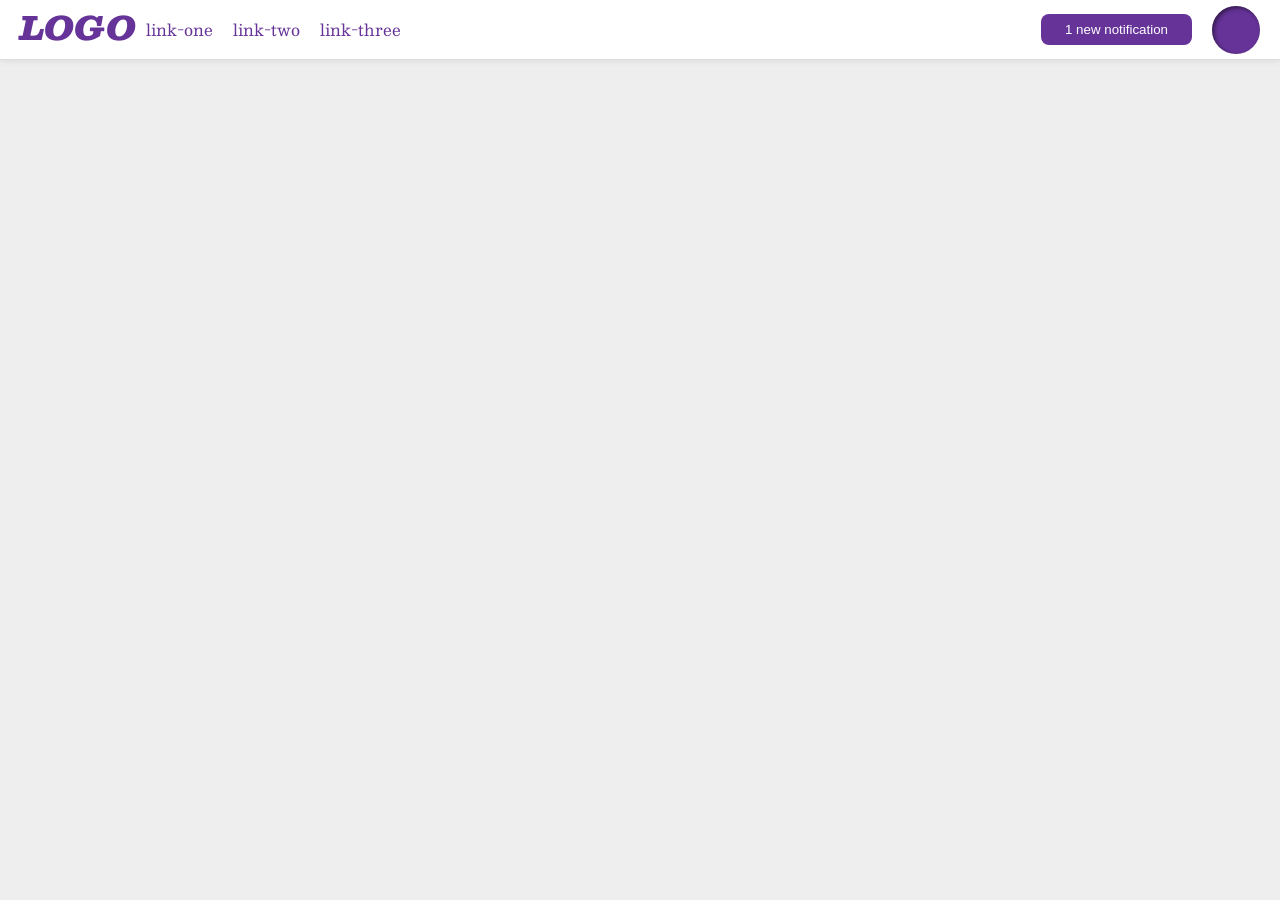
<file: foundations/flex/03-flex-header-2/index.html>
<!DOCTYPE html>
<html lang="en">
  <head>
    <meta charset="UTF-8">
    <meta http-equiv="X-UA-Compatible" content="IE=edge">
    <meta name="viewport" content="width=device-width, initial-scale=1.0">
    <title>Flex Header 2</title>
    <link rel="stylesheet" href="style.css">
  </head>
  <body>
    <div class="header">
    
      <div class="logo-links">
        <div class="logo">LOGO</div>
      <ul class="links">
        <li><a href="https://google.com">link-one</a></li>
        <li><a href="https://google.com">link-two</a></li>
        <li><a href="https://google.com">link-three</a></li>
      </ul>
    </div>
    <div class="profile-notif">
      <button class="notifications">
        1 new notification
      </button>
      <div class="profile-image"></div>
    </div>
      
    </div>
  </body>
</html>
</file>
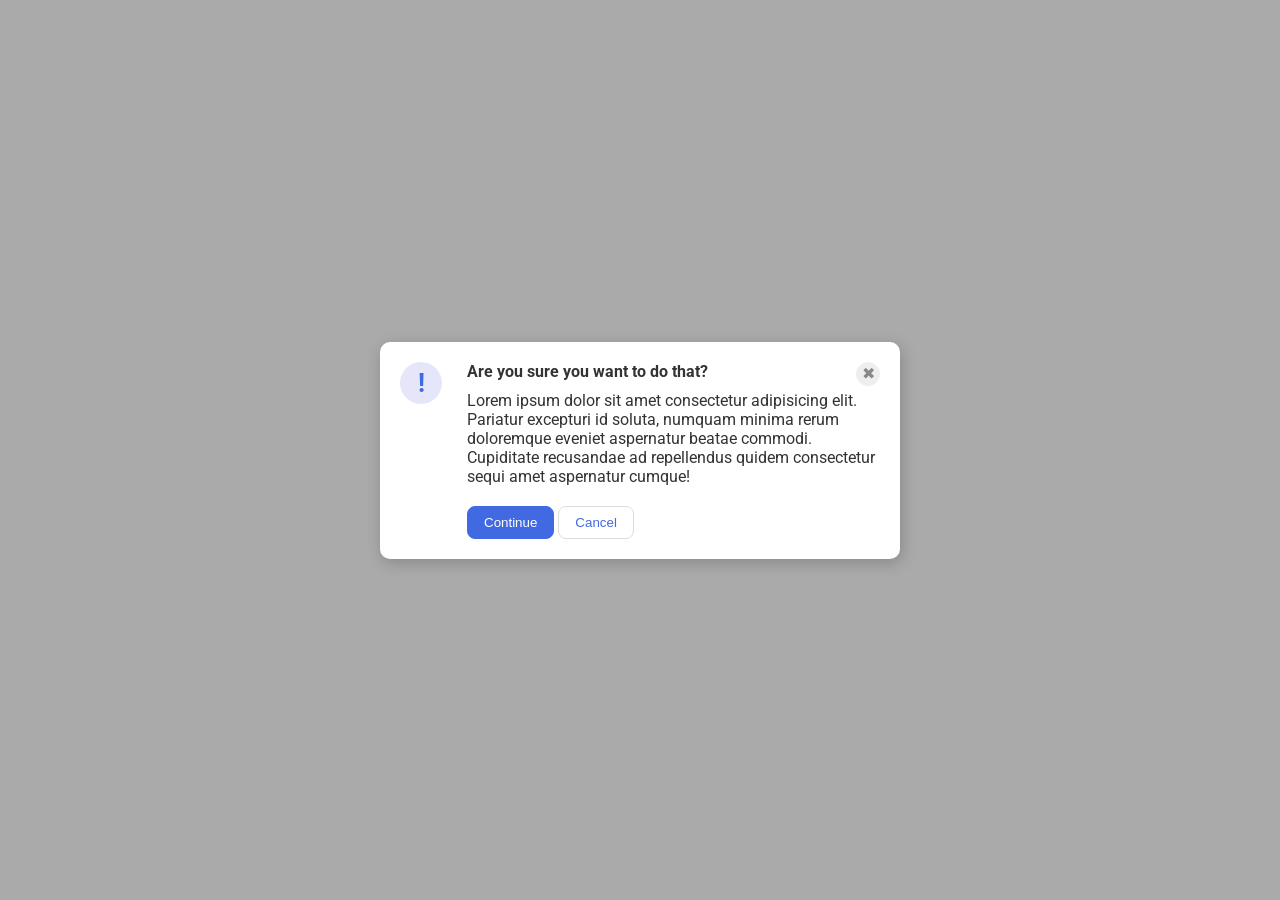
<file: foundations/flex/05-flex-modal/index.html>
<!DOCTYPE html>
<html lang="en">
  <head>
    <meta charset="UTF-8">
    <meta http-equiv="X-UA-Compatible" content="IE=edge">
    <meta name="viewport" content="width=device-width, initial-scale=1.0">
    <link rel="stylesheet" href="style.css">
    <title>Modal</title>
  </head>
  <body>
    <div class="modal">
      <div class="icon">!</div>

      <div>
         
        <div class="query">

          <div class="header">Are you sure you want to do that?</div>
          <button class="close-button">✖</button>

        </div>

        
        
        <div class="text">Lorem ipsum dolor sit amet consectetur adipisicing elit. Pariatur excepturi id soluta, numquam minima rerum doloremque eveniet aspernatur beatae commodi. Cupiditate recusandae ad repellendus quidem consectetur sequi amet aspernatur cumque!</div>
        <button class="continue">Continue</button>
        <button class="cancel">Cancel</button>

      </div>
      
    </div>
  </body>
</html>
</file>
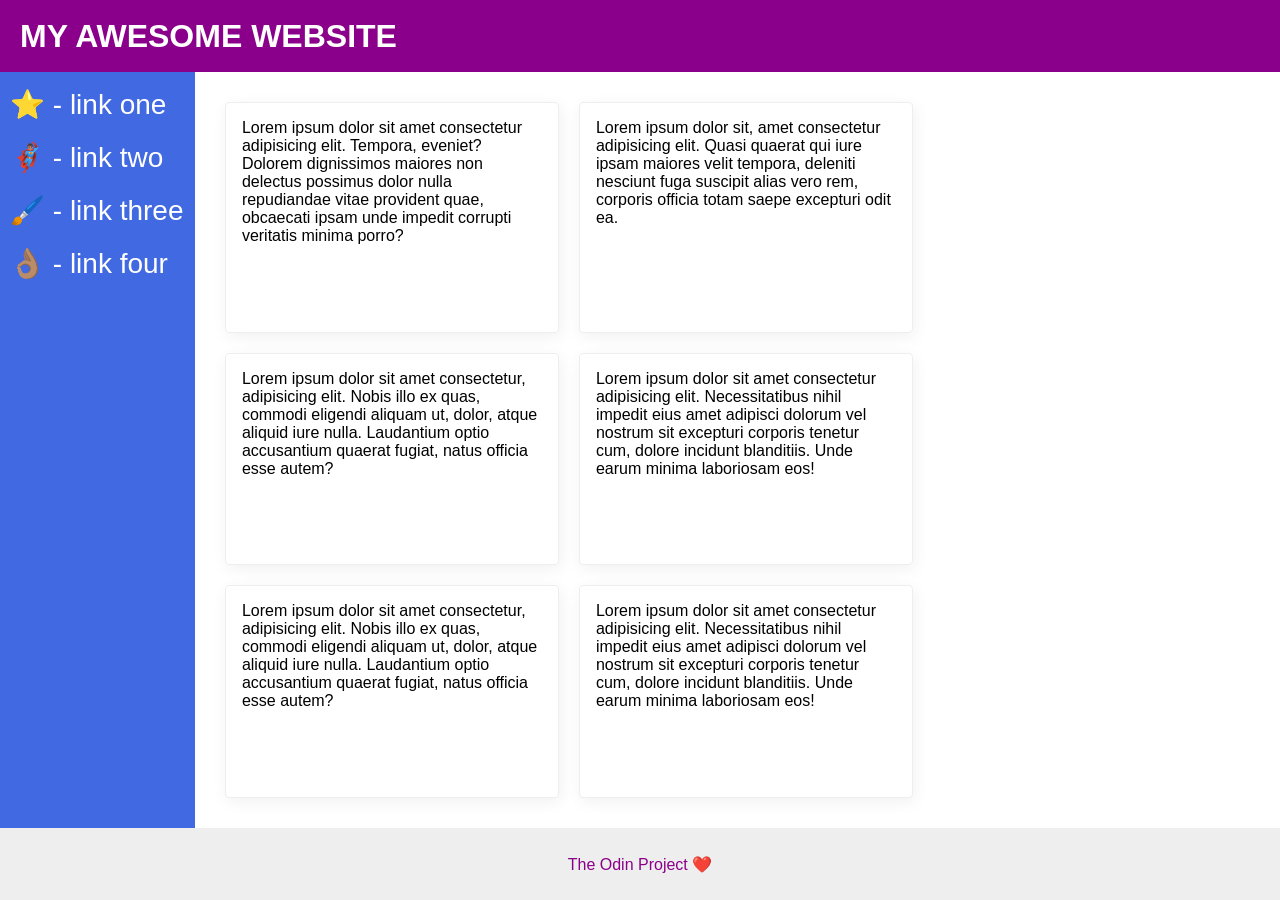
<file: foundations/flex/07-flex-layout-2/index.html>
<!DOCTYPE html>
<html lang="en">
  <head>
    <meta charset="UTF-8">
    <meta http-equiv="X-UA-Compatible" content="IE=edge">
    <meta name="viewport" content="width=device-width, initial-scale=1.0">
    <title>The Holy Grail</title>
    <link rel="stylesheet" href="style.css">
  </head>
  <body>
    <div class="header">
      MY AWESOME WEBSITE
    </div>
    
    <div class="container">

       <div class="sidebar">
      <ul>
        <li><a href="#">⭐ - link one</a></li>
        <li><a href="#">🦸🏽‍♂️ - link two</a></li>
        <li><a href="#">🖌️ - link three</a></li>
        <li><a href="#">👌🏽 - link four</a></li>
      </ul>
    </div>
 
    <div class="cards">
      <div class="card">Lorem ipsum dolor sit amet consectetur adipisicing elit. Tempora, eveniet? Dolorem dignissimos maiores non delectus possimus dolor nulla repudiandae vitae provident quae, obcaecati ipsam unde impedit corrupti veritatis minima porro?</div>
      <div class="card">Lorem ipsum dolor sit, amet consectetur adipisicing elit. Quasi quaerat qui iure ipsam maiores velit tempora, deleniti nesciunt fuga suscipit alias vero rem, corporis officia totam saepe excepturi odit ea.</div>
      <div class="card">Lorem ipsum dolor sit amet consectetur, adipisicing elit. Nobis illo ex quas, commodi eligendi aliquam ut, dolor, atque aliquid iure nulla. Laudantium optio accusantium quaerat fugiat, natus officia esse autem?</div>
      <div class="card">Lorem ipsum dolor sit amet consectetur adipisicing elit. Necessitatibus nihil impedit eius amet adipisci dolorum vel nostrum sit excepturi corporis tenetur cum, dolore incidunt blanditiis. Unde earum minima laboriosam eos!</div>
      <div class="card">Lorem ipsum dolor sit amet consectetur, adipisicing elit. Nobis illo ex quas, commodi eligendi aliquam ut, dolor, atque aliquid iure nulla. Laudantium optio accusantium quaerat fugiat, natus officia esse autem?</div>
      <div class="card">Lorem ipsum dolor sit amet consectetur adipisicing elit. Necessitatibus nihil impedit eius amet adipisci dolorum vel nostrum sit excepturi corporis tenetur cum, dolore incidunt blanditiis. Unde earum minima laboriosam eos!</div>
    </div>

    </div>
   
    <div class="footer">
      The Odin Project ❤️
    </div>
  </body>
</html>
</file>
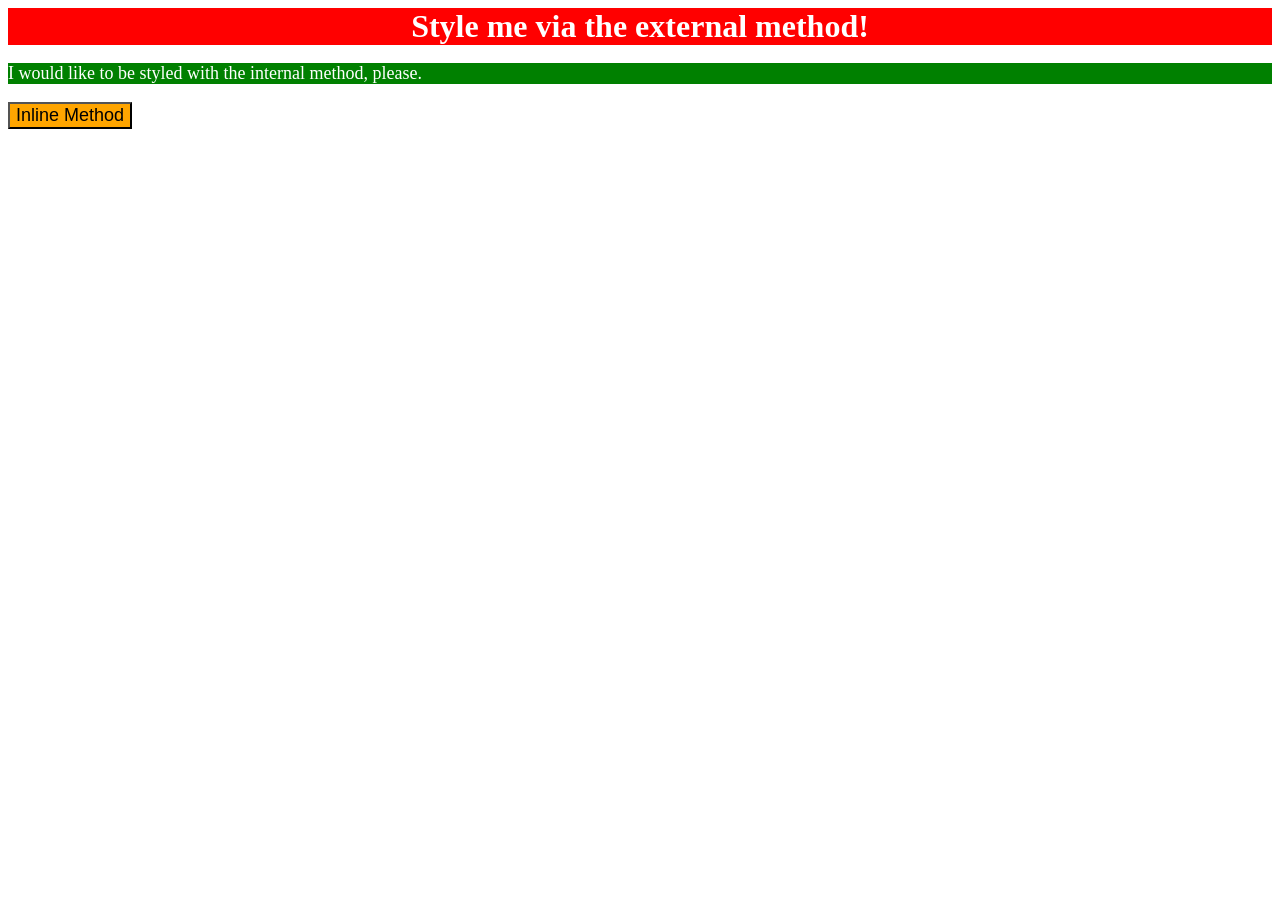
<file: foundations/intro-to-css/01-css-methods/index.html>
<!DOCTYPE html>
<html lang="en">
  <head>
    <meta charset="UTF-8">
    <meta http-equiv="X-UA-Compatible" content="IE=edge">
    <meta name="viewport" content="width=device-width, initial-scale=1.0">
    <title>Methods for Adding CSS</title>
    <link href="styles.css" rel="stylesheet">
    <style>
      p {
        background-color: green;
        color: white;
        font-size: 18px;
      }
    </style>
  </head>
  <body>
    <div>Style me via the external method!</div>
    <p>I would like to be styled with the internal method, please.</p>
    <button style="background-color: orange; font-size: 18px;">Inline Method</button>
  </body>
  
</html>
</file>
<file: foundations/flex/03-flex-header-2/style.css>
/* this is some magical font-importing.  
you'll learn about it later. */
@import url('https://fonts.googleapis.com/css2?family=Besley:ital,wght@0,400;1,900&display=swap');

body {
  margin: 0;
  background: #eee;
  font-family: Besley, serif;
}

.header {
  background: white;
  border-bottom: 1px solid #ddd;
  box-shadow: 0 0 8px rgba(0,0,0,.1);
  display: flex;
  justify-content: space-between;
  padding: 0px 20px 0px;

}

.logo-links{
  display: flex;
}

.profile-notif {
  display: flex;
  gap: 20px;
}

.profile-image {
  background: rebeccapurple;
  box-shadow: inset 2px 2px 4px rgba(0,0,0,.5);
  border-radius: 50%;
  width: 48px;
  height: 48px;
  align-self: center;
  flex-shrink: 0;
}

.logo {
  color: rebeccapurple;
  font-size: 32px;
  font-weight: 900;
  font-style: italic;

}

button {
  border: none;
  border-radius: 8px;
  background: rebeccapurple;
  color: white;
  align-self: center;
  padding: 8px 24px;
}

a {
  /* this removes the line under our links */
  text-decoration: none;
  color: rebeccapurple;
}

ul {
  list-style-type: none;
  display: flex;
  margin-left: 10px;
  padding-left: 0px;
  gap: 20px;
}
</file>
<file: foundations/flex/05-flex-modal/style.css>
@import url('https://fonts.googleapis.com/css2?family=Roboto:wght@400;700&display=swap');

html, body {
  height: 100%;
}

body {
  font-family: Roboto, sans-serif;
  margin: 0;
  background: #aaa;
  color: #333;
  /* I'll give you this one for free lol */
  display: flex;
  align-items: center;
  justify-content: center;
}

.modal {
  background: white;
  width: 480px;
  border-radius: 10px;
  box-shadow: 2px 4px 16px rgba(0,0,0,.2);
  display: flex;
  flex-direction: row;
  padding: 20px;
  gap: 25px;
}

.query {
  display: flex;
  flex-direction: row;
  justify-content: space-between;
  font-weight: 700;
}

.icon {
  color: royalblue;
  font-size: 26px;
  font-weight: 700;
  background: lavender;
  width: 42px;
  height: 42px;
  border-radius: 50%;
  display: flex;
  align-items: center;
  justify-content: center;
  flex-shrink: 0;
}

.close-button {
  background: #eee;
  border-radius: 50%;
  color: #888;
  font-weight: 400;
  font-size: 16px;
  height: 24px;
  width: 24px;
  display: flex;
  align-items: center;
  justify-content: center;
  border: 1px solid #eee;
  padding: 0;
  flex-shrink: 0;
}

button {
  cursor: pointer;
  padding: 8px 16px;
  border-radius: 8px;
}

button.continue {
  background: royalblue;
  border: 1px solid royalblue;
  color: white;
}

button.cancel {
  background: white;
  border: 1px solid #ddd;
  color: royalblue;
}

.text {
  padding-top: 5px;
  padding-bottom: 20px;

}
</file>
<file: foundations/flex/07-flex-layout-2/style.css>
body {
  font-family: -apple-system, BlinkMacSystemFont, 'Segoe UI', Roboto, Oxygen, Ubuntu, Cantarell, 'Open Sans', 'Helvetica Neue', sans-serif;
  margin: 0;
  min-height: 100vh;
  display: flex;
  flex-direction: column;
  justify-content: space-between;
}

.header {
  height: 72px;
  background: darkmagenta;
  color: white;
  display: flex;
  padding-left: 20px;
  justify-content: flex-start;
  align-items: center;
  font-size: 32px;
  font-weight: 700;
}

.footer {
  height: 72px;
  background: #eee;
  color: darkmagenta;
  display: flex;
  justify-content: center;
  align-items: center;
}

.sidebar {
  width: 400px;
  background: royalblue;
  box-sizing: border-box;
}

.sidebar ul {
  display: flex;
  flex-direction: column;
  gap: 20px;
  padding-left: 10px;

}

.card {
  border: 1px solid #eee;
  box-shadow: 2px 4px 16px rgba(0,0,0,.06);
  border-radius: 4px;
  width: 300px;
  padding: 16px;
}

.cards {
  display: flex;
  flex-wrap: wrap;
  flex-direction: row;
  gap: 20px;
  padding: 30px;
}

.container {
  display: flex;
  flex-grow: 1;
}

a, li {
  text-decoration: none;
  list-style-type: none;
  color: white;
  font-size: 28px;

}
</file>
<file: foundations/intro-to-css/01-css-methods/styles.css>
div {
    background-color: red;
    color: white;
    font-size: 32px;
    text-align: center;
    font-weight: 700;
}
</file>
